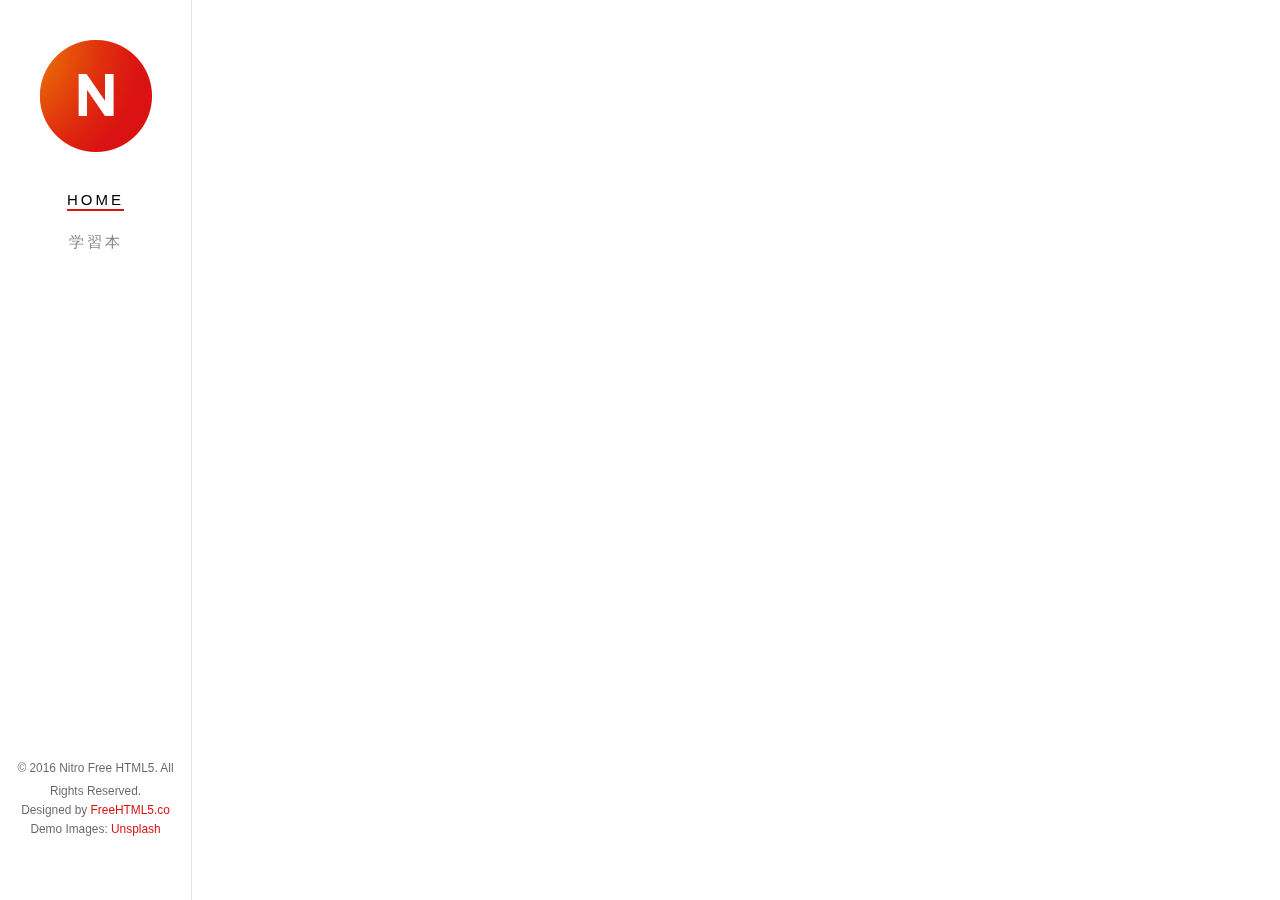
<file: index.html>
<!DOCTYPE html>
<html>
<head>
    <meta charset="utf-8">
    <meta http-equiv="X-UA-Compatible" content="IE=edge">
    <title>Home</title>
    <script src="js/import.js"></script>
</head>
<body>
<div id="fh5co-page">
    <a href="#" class="js-fh5co-nav-toggle fh5co-nav-toggle"><i></i></a>
    <aside id="fh5co-aside" role="complementary" class="border js-fullheight">

        <h1 id="fh5co-logo"><a href="index.html"><img src="images/logo.png"
                                                      alt="Free HTML5 Bootstrap Website Template"></a>
        </h1>
        <nav id="fh5co-main-menu" role="navigation">
            <ul>
                <li class="fh5co-active"><a href="index.html">Home</a></li>
                <li><a href="study_book.html">学習本</a></li>
            </ul>
        </nav>

        <script src="js/footer.js"></script>

    </aside>

    <div id="fh5co-main">

        <div class="fh5co-narrow-content">
            <h2 class="fh5co-heading animate-box" data-animate-effect="fadeInLeft">Home</h2>
        </div>

    </div>
</div>

</body>
</html>
</file>
